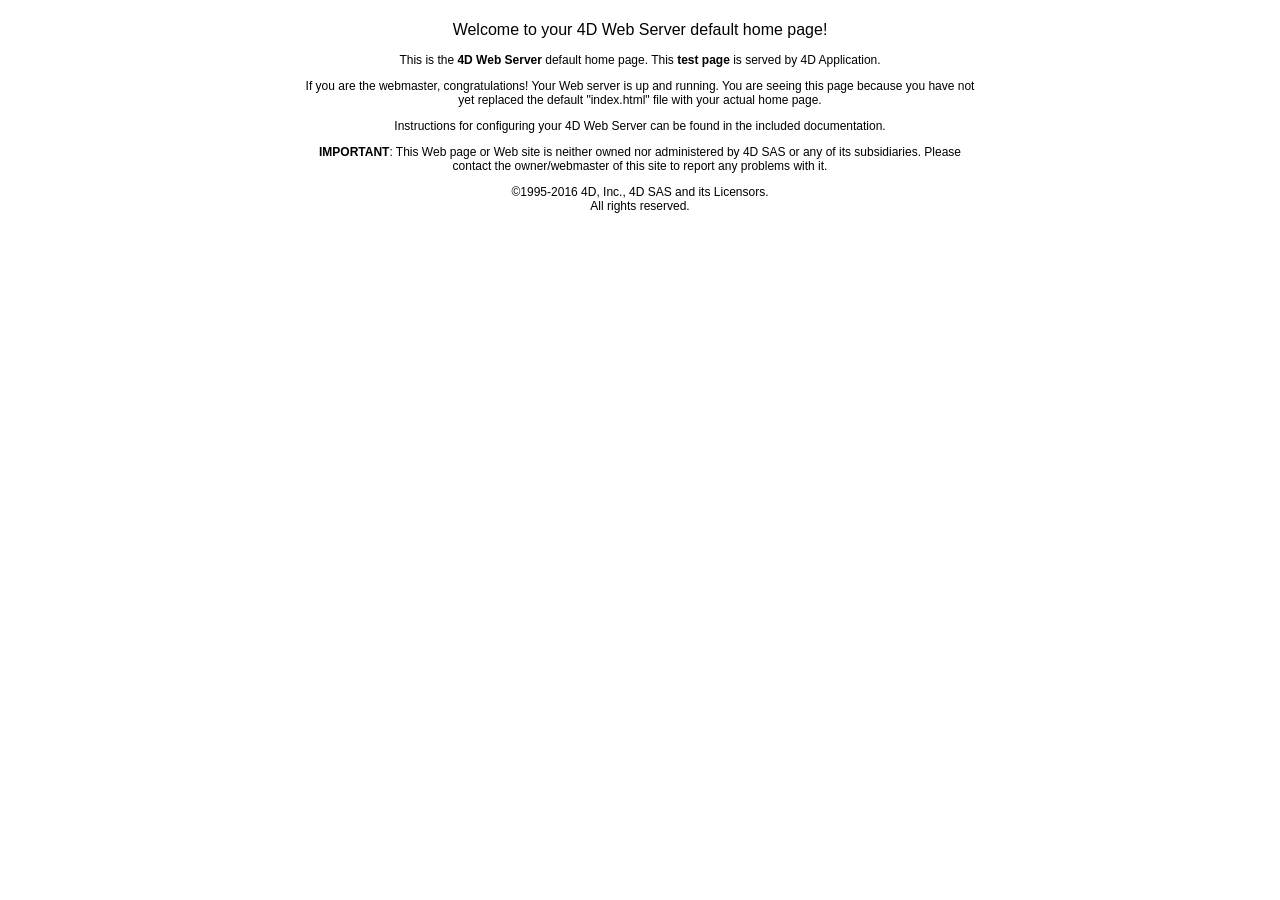
<file: WebFolder/index.html>
<!DOCTYPE HTML PUBLIC "-//W3C//DTD HTML 4.01 Transitional//EN" "http://www.w3.org/TR/html4/loose.dtd"><html>	<head>		<meta http-equiv="Content-Type" content="text/html; charset=iso-8859-1">		<title>4D Web Server Welcome Page</title>	    <style type="text/css"><!--h2 {	font: 16px Verdana, Arial, Helvetica, sans-serif;}p {	font: 12px Verdana, Arial, Helvetica, sans-serif;}-->        </style>	</head>	<body bgcolor="#ffffff">		<div align="center">			<table border="0" cellpadding="0" cellspacing="0" width="675">				<tr>					      <td class="grayborder">         <h2 align="center">Welcome to your 4D Web Server default home           page!</h2>        <p align="center">This is the <strong><b>4D Web Server</b></strong>           default home page. This <strong>test page</strong> is served by 4D           Application.</p>        <p align="center">If you are the webmaster, congratulations! Your Web           server is up and running. You are seeing this page because you have           not yet replaced the default &quot;index.html&quot; file with your actual           home page.</p>        <p align="center">Instructions for configuring your 4D Web           Server can be found in the included documentation.</p>        <p align="center"><b>IMPORTANT</b>: This Web page or Web site is neither           owned nor administered by 4D SAS or any of its subsidiaries. Please contact           the owner/webmaster of this site to report any problems with it.</p>        <p align="center">&copy;1995-2016 4D, Inc., 4D SAS and its Licensors.<br>          All rights reserved.</p>					</td>				</tr>			</table>		</div>	</body></html>
</file>
